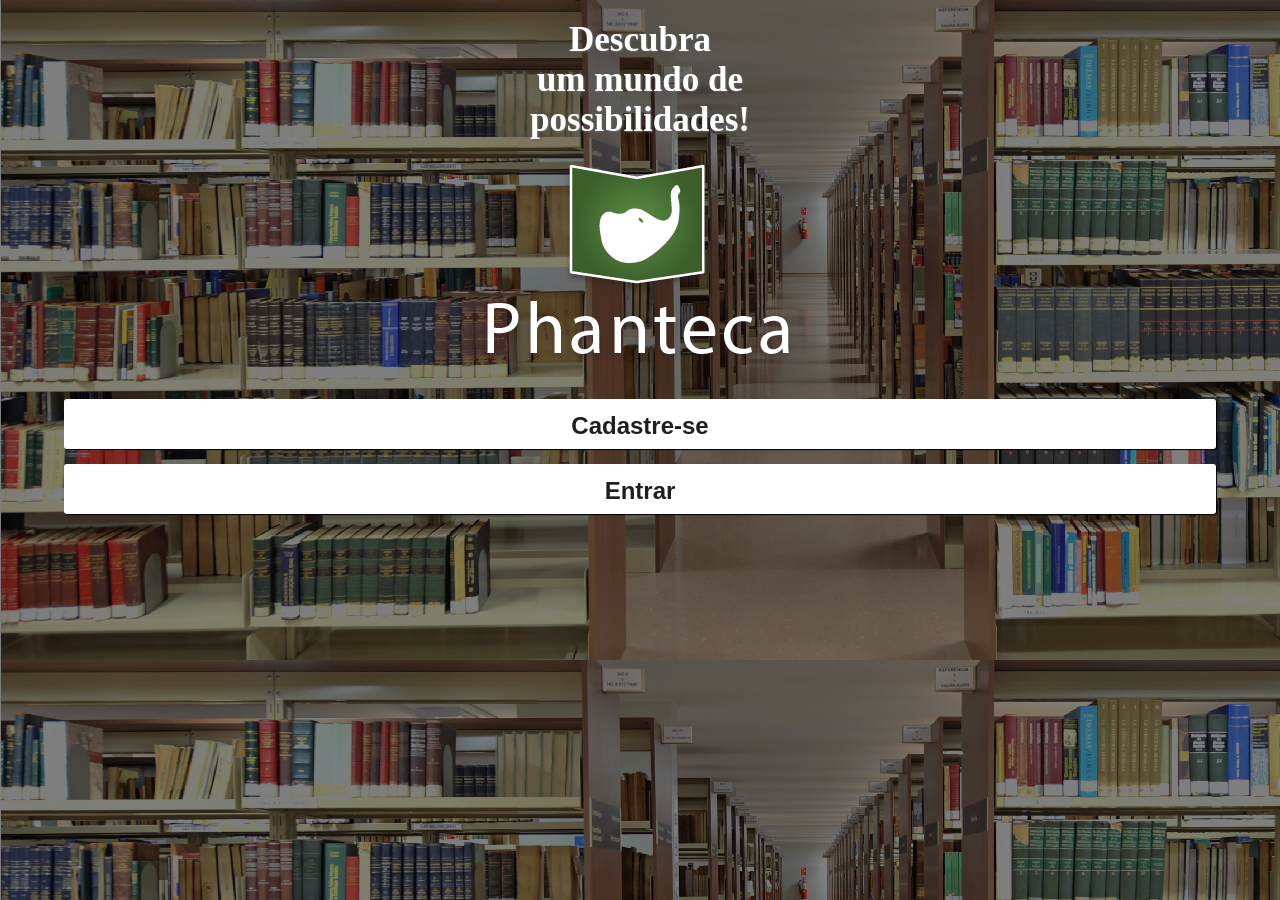
<file: index.html>
<html>
    <head>
        <meta name="viewport" content="width=device-width, user-scalable=no, minimum-scale=0.7, maximum-scale=0.7">
        <script type="text/javascript" src="http://biblioteca.projetos.in/js/jquery-1.10.2.js"></script>
        <script type="text/javascript" src="http://biblioteca.projetos.in/js/jquery.mobile-1.4.4.js"></script>
        <script type="text/javascript">
            $(function(){
                var logoOpen = false;
                var exec = false;
                $('img#logo').tap(function(){
                    if (exec === false){
                        exec = true;
                        $('div.texto, img#logo, button.inicial, button.inicial.first').finish();
                        if (logoOpen === false){
                            $('div.texto').animate({
                                'margin-top' : '-100px',
                                'opacity' : 0
                            }, 800);
                            $('button.inicial').animate({
                                'opacity' : 0
                            }, 800);
                            $('button.inicial.first').animate({
                                'margin-top' : '100px'
                            }, 800);
                            $(this).animate({
                                'margin-top' : '160px'
                            }, 800);
                            logoOpen = true;
                        } else {
                            $('div.texto').animate({
                                'margin-top' : '20px',
                                'opacity' : 1
                            }, 800);
                            $('button.inicial.first').animate({
                                'margin-top' : '15px',
                                'opacity' : 1
                            }, 800);
                            $('button.inicial').animate({
                                'opacity' : 1
                            }, 800);
                            $(this).animate({
                                'margin-top' : '20px'
                            }, 800);
                            logoOpen = false;
                        }
                        setTimeout(function(){
                            exec = false; 
                        }, 1000);
                    }
                });
                mecheFundo();
            });
            function mecheFundo(){
                $('.fundo').animate({ 'background-position-x' : '-500px' }, 30000);
                $('.fundo').animate({ 'background-position-x' : '-10px' }, 30000);
                setTimeout(function(){
                    mecheFundo();
                }, 0);
            }
        </script>
        <style type="text/css">
            body{
                margin: 0;
                padding: 0;
                text-align: center;
                font-family: "Roboto";
            }
            .fundo{
                background-image: url('img/fundo-inicial.jpg');
                background-position: 0px 0px;
                width: 100%;
                height: 100%;
                z-index: 1;
                position: fixed;
            }
            .fundo .sobreFundo{
                background: black;
                opacity: 0.5;
                width: 100%;
                height: 100%;
                z-index: 2;
                position: fixed;
            }
            .conteudo{
                z-index: 3;
                position: fixed;
                text-align: center;
                margin: 0 auto;
                width: 100%;
            }
                .conteudo .texto{
                    color: white;
                    font-weight: 600;
                    font-size: 35px;
                    text-align: center;
                    text-shadow: #666666 1px 1px 2px;
                    margin-top: 20px;
                }
                .conteudo img{
                    margin-top: 20px;
                }
                .conteudo button.inicial{
                    background-color: white;
                    width: 90%;
                    height: 50px;
                    border-radius: 3px;
                    border: none;
                    box-shadow: #000000 1px 1px 1px;
                    margin: 0;
                    margin-top: 15px;
                    color: #221E1F;
                    font-size: 24px;
                    font-weight: 600;
                    padding-top: 12px;
                    padding-bottom: 8px;
                    padding-left: 0;
                    padding-right: 0;
                    cursor: pointer;
                    outline: none;
                }
                .conteudo button.inicial:hover{
                    background-color: #efefef;
                    outline: none;
                }
                .conteudo button.inicial:active{
                    background-color: #bebebe;
                    outline: none;
                }
        </style>
    </head>
    <body>
        <div class="fundo"><div class="sobreFundo"></div></div>
        <div class="conteudo">
            <div class="texto">
                Descubra<br />
                um mundo de <br />
                possibilidades!<br />
            </div>
            <img id="logo" src="img/logo.png"><br />
            <button class="inicial first">Cadastre-se</button><br />
            <button class="inicial">Entrar</button>
        </div>
    </body>
</html>
</file>
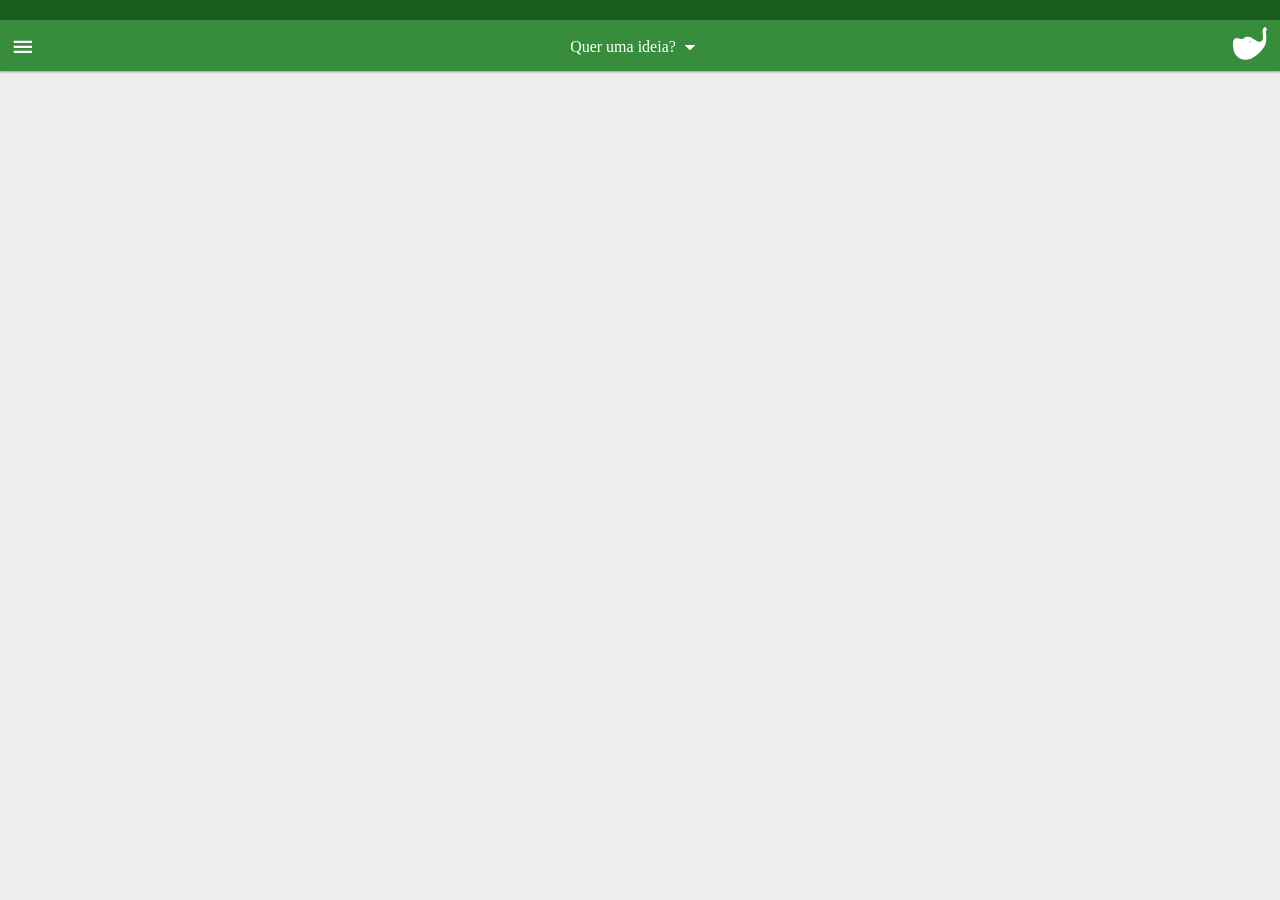
<file: inicio.html>
<html>
    <head>
        <script type="text/javascript" src="/js/jquery.mobile-1.4.4.js"></script>
        <link rel="stylesheet" href="/css/icones.css" />
        <style type="text/css">
            body, html{
                background: #EEEEEE;
            }
            body {
                margin: 0;
                padding: 0;
                font-family: "Roboto";
                font-weight: 500;
            }
            
            .header{
                background: #378D3B;
                display: block;
                border-top: #1A5D1F solid 20px;
                margin: 0;
                padding: 10px;
                padding-bottom: 15px;
                
                box-shadow: #999999 0 1px 2px;
                font-size: 16px;
                color: white;
                text-align: center;
            }
            .header div{
                padding-top: 8px;
                display: inline-block;
            }
            .header span:first-child{
                margin-right: 35px;
                float: left;
            }
            .header span:last-child{
                float: right;
            }
        </style>
    </head>
    <body>
        <div class="header">
            <span class="icone opcoes"></span>
            <div>Quer uma ideia?&nbsp;&nbsp;<span class="icone submenu"></span></div>
            <span class="icone logo"></span>
        </div>
        <div class="content">
            
        </div>
    </body>
</html>
</file>
<file: css/icones.css>
span.icone{
    position: relative;
    display: inline-block;
    background: none;
    background-image: url(../img/icones.png);
    margin-top: 5px;
    padding: 0;
    top: 0;
    left: 0;
}

span.icone.opcoes{
    background-position: 0px 0px;
    top: 2px;
    width: 24px;
    height: 24px;
}

span.icone.submenu{
    background-position: 0px -46px;
    top: 2px;
    width: 12px;
    height: 5px;
}

span.icone.logo{
    background-position: 0px -51px;
    top: -8px;
    width: 38px;
    height: 33px;
}

span.icone.lupaCirc{
    
}
</file>
